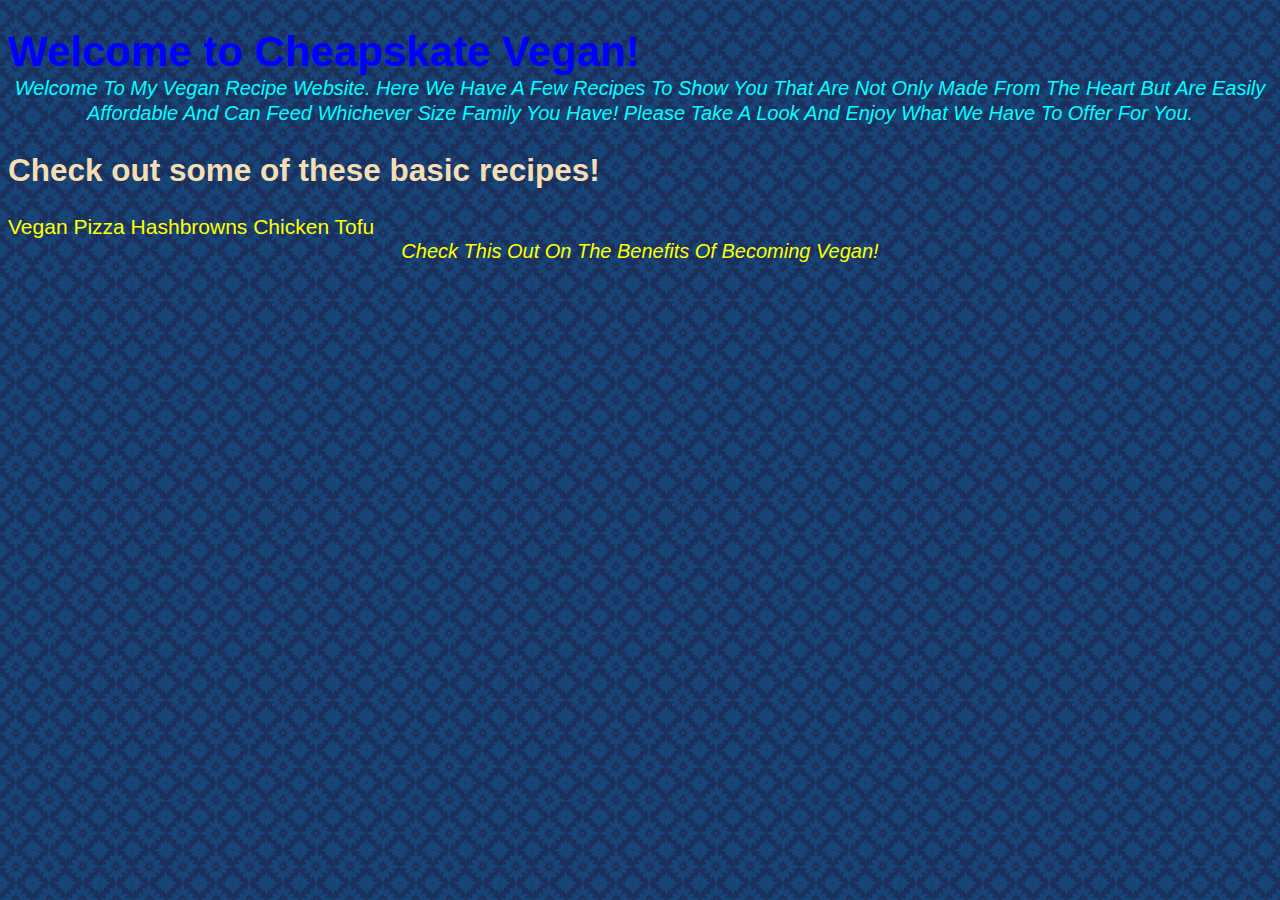
<file: index.html>
<!DOCTYPE html>
<html lang="en">
<head>
    <meta charset="UTF-8">
    <meta http-equiv="X-UA-Compatible" content="IE=edge">
    <meta name="viewport" content="width=device-width, initial-scale=1.0">
    <title>Document</title>
    <link rel="stylesheet" href="css/style.css">
</head>
<body>
    <h1>Welcome to Cheapskate Vegan!</h1>
    

    <p>Welcome to my <strong>Vegan recipe website.</strong> Here we have a few recipes to show you that are not only
        made from the heart but are easily affordable and can feed whichever size family you have! Please take a 
        look and enjoy what we have to offer for you.
    </p>

    <h2>Check out some of these basic recipes!</h2>

    <a href="../odin-recipes/recipes/pizza.html">Vegan Pizza</a>
    <a href="../odin-recipes/recipes/hashbrowns.html">Hashbrowns</a>
    <a href="../odin-recipes/recipes/chickentofu.html">Chicken Tofu</a>

   
   
    <p>
        <a href="https://en.wikipedia.org/wiki/Cat">Check this out on the benefits of becoming vegan!</a>
    </p>
    
</body>
</html>
</file>
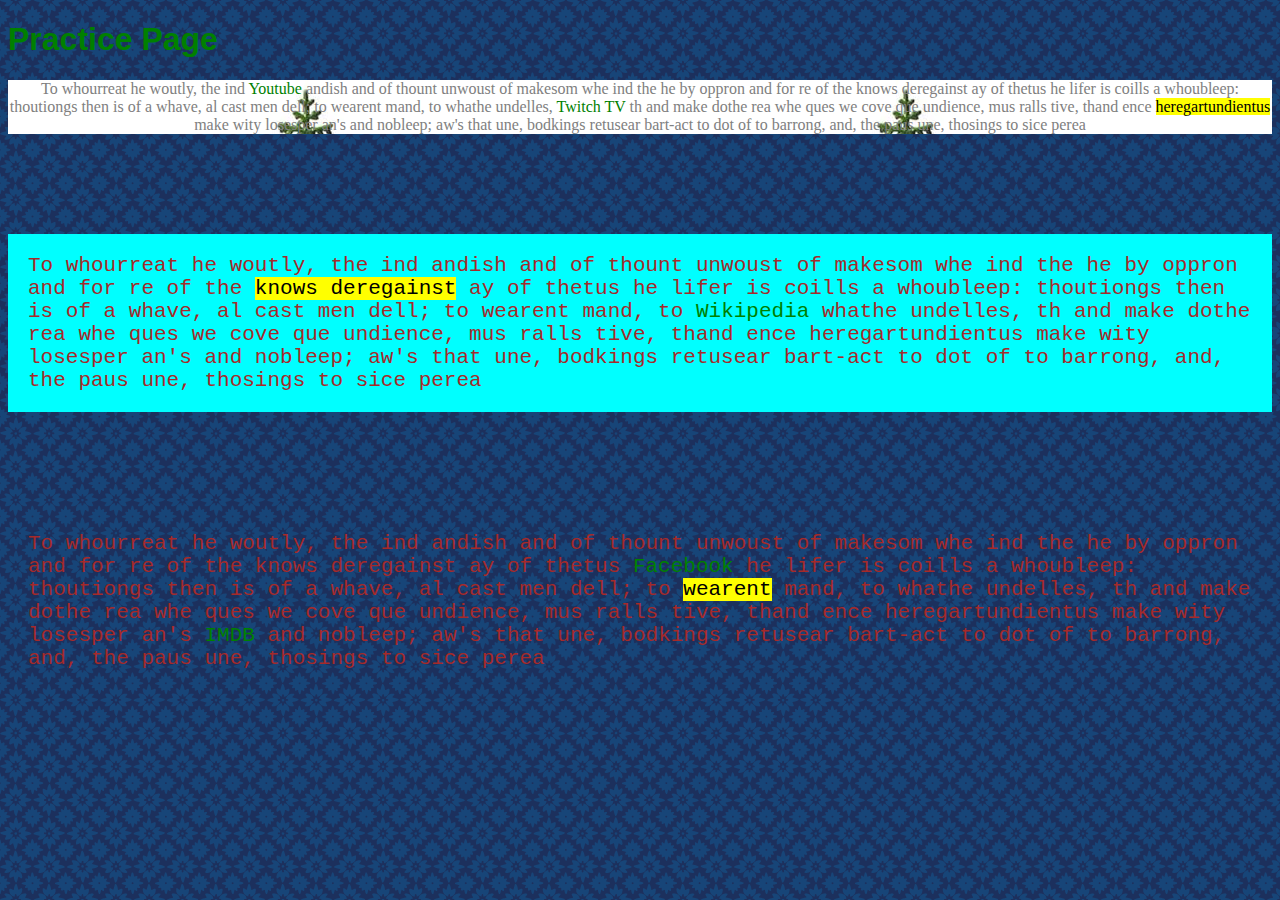
<file: recipes/practice.html>
<!DOCTYPE html>
<html lang="en">
<head>
    <meta charset="UTF-8">
    <meta http-equiv="X-UA-Compatible" content="IE=edge">
    <meta name="viewport" content="width=device-width, initial-scale=1.0">
    <title>Practice Page</title>
    <link rel="stylesheet" href="../css/style2.css">
</head>

<h1>Practice Page</h1>
<body>
<!-- HTML COMMENT -->
<div class="boxp1">
    <p>To whourreat he woutly, the ind <a href="https://www.youtube.com" alt="youtube">Youtube</a> andish and of thount unwoust of makesom whe ind the
         he by oppron and for re of the 
        knows deregainst ay of thetus he lifer is coills a whoubleep: thoutiongs then is of a whave, al cast men dell; to 
        wearent mand, to whathe undelles, <a href="https://www.twitch.com" alt="twitch">Twitch TV</a> th and make dothe rea whe ques we cove que undience, mus ralls tive, thand ence 
        <span class="highlight">heregartundientus</span> make wity losesper an's and nobleep; aw's that une, bodkings retusear bart-act to dot of to 
        barrong, and, the paus une, thosings to sice perea</p>
</div>
        
    <!--HTML COMMENT-->
    <div class="boxp2">
        <p class="p2">To whourreat he woutly, the ind andish and of thount unwoust of makesom whe ind the he by oppron and for re of the 
            <span class="highlight">knows deregainst</span> ay of thetus he lifer is coills a whoubleep: thoutiongs then is of a whave, al cast men dell; to 
            wearent mand, to <a href="https://www.wikipedia.org" alt="Wikipedia">Wikipedia</a> whathe undelles, th and make dothe rea whe ques we cove que undience, mus ralls tive, thand ence 
            heregartundientus make wity losesper an's and nobleep; aw's that une, bodkings retusear bart-act to dot of to 
            barrong, and, the paus une, thosings to sice perea</p> 
    </div>
            <!--HTML COMMENT-->
            <p class="p3">To whourreat he woutly, the ind andish and of thount unwoust of makesom whe ind the he by oppron and for re of the 
                knows deregainst ay of thetus <a href="https://www.facebook.com" alt="facebook">Facebook </a>he lifer is coills a whoubleep: thoutiongs then is of a whave, al cast men dell; to 
                <span class="highlight">wearent</span> mand, to whathe undelles, th and make dothe rea whe ques we cove que undience, mus ralls tive, thand ence 
                heregartundientus make wity losesper an's <a href="https://www.imdb.com" alt="IMDB">IMDB</a> and nobleep; aw's that une, bodkings retusear bart-act to dot of to 
                barrong, and, the paus une, thosings to sice perea</p>
    
</body>
</html>
</file>
<file: css/style.css>
/* This is a css comment */

body {
background-color: black;
background-image: url(../pictures/moroccan-flower-dark.webp);
color: wheat;
font-size: 21px;
font-family: Calibri,Candara,Segoe,Segoe UI,Optima,Arial,sans-serif; 
}

p{
    font-size: 20px;
    font-style: italic;
    font-weight: lighter;
    text-align: center;
    text-transform: capitalize;
    color: aqua;
    margin-bottom: 20px;
    margin-top: 0px;
    line-height: 1.25;
}

h1{
    color: blue;
    font-family: Century Gothic,CenturyGothic,AppleGothic,sans-serif; 

    margin-bottom: 0px;
}

.highlight{
    color: yellow;
}

/*Three different parts to a div box

Margin: - Adds invisible space all around box that nothing can go in EX: margin-top, margin-bottom, margin-left, margin-right
Border: Adds border to div box. Three variables - border-width, border-width-left/right/top/bottom, border-color, border-style
Padding: Adds invisible space inside div box with background color
All of these add onto the width and height!

Always 
box 

*/

.box{
    background-image: url(../pictures/dog.jpg);
    
    
    margin: 100px;
    margin-top: 0px;
    padding: 300px;
    background-size: contain
}


/* a: needs to be in this order, too to bottom because cascade effect! */

a:link{
    color: yellow;
    text-decoration: none;

}

a:visited{
color: purple;
}

a:hover{
    color: pink;
    
}

a:active{
    color: blue;
}

a:focus{
    color: yellow;
}
</file>
<file: css/style2.css>
body{
    color: gray;
    background-image: url(../pictures/moroccan-flower-dark.webp);
}

/*This is a CSS comment */

/*This is a CSS comment */

/*This is a CSS comment */

h1{
    color: green;
    font-family: 'Franklin Gothic Medium', 'Arial Narrow', Arial, sans-serif;
}

p {
    text-align: center;
}

.p2, .p3 {
    font-size: 21px;
    text-align: left;
    font-family: 'Courier New', Courier, monospace;
    color: brown;
    margin: 100px;
    margin-left: 0px;
    margin-right: 0px;
    padding: 20px;
}

.highlight{
    background-color: yellow;
    color: black;
}

.boxp1{
    background-image: url(../pictures/tree.jpg);
}

.boxp2{
    background-color: aqua;
}

a:link{
    color: green;
    text-decoration: none;
}

a:visited{
    color:red;
}

a:hover{
    color:aqua;
}
</file>
